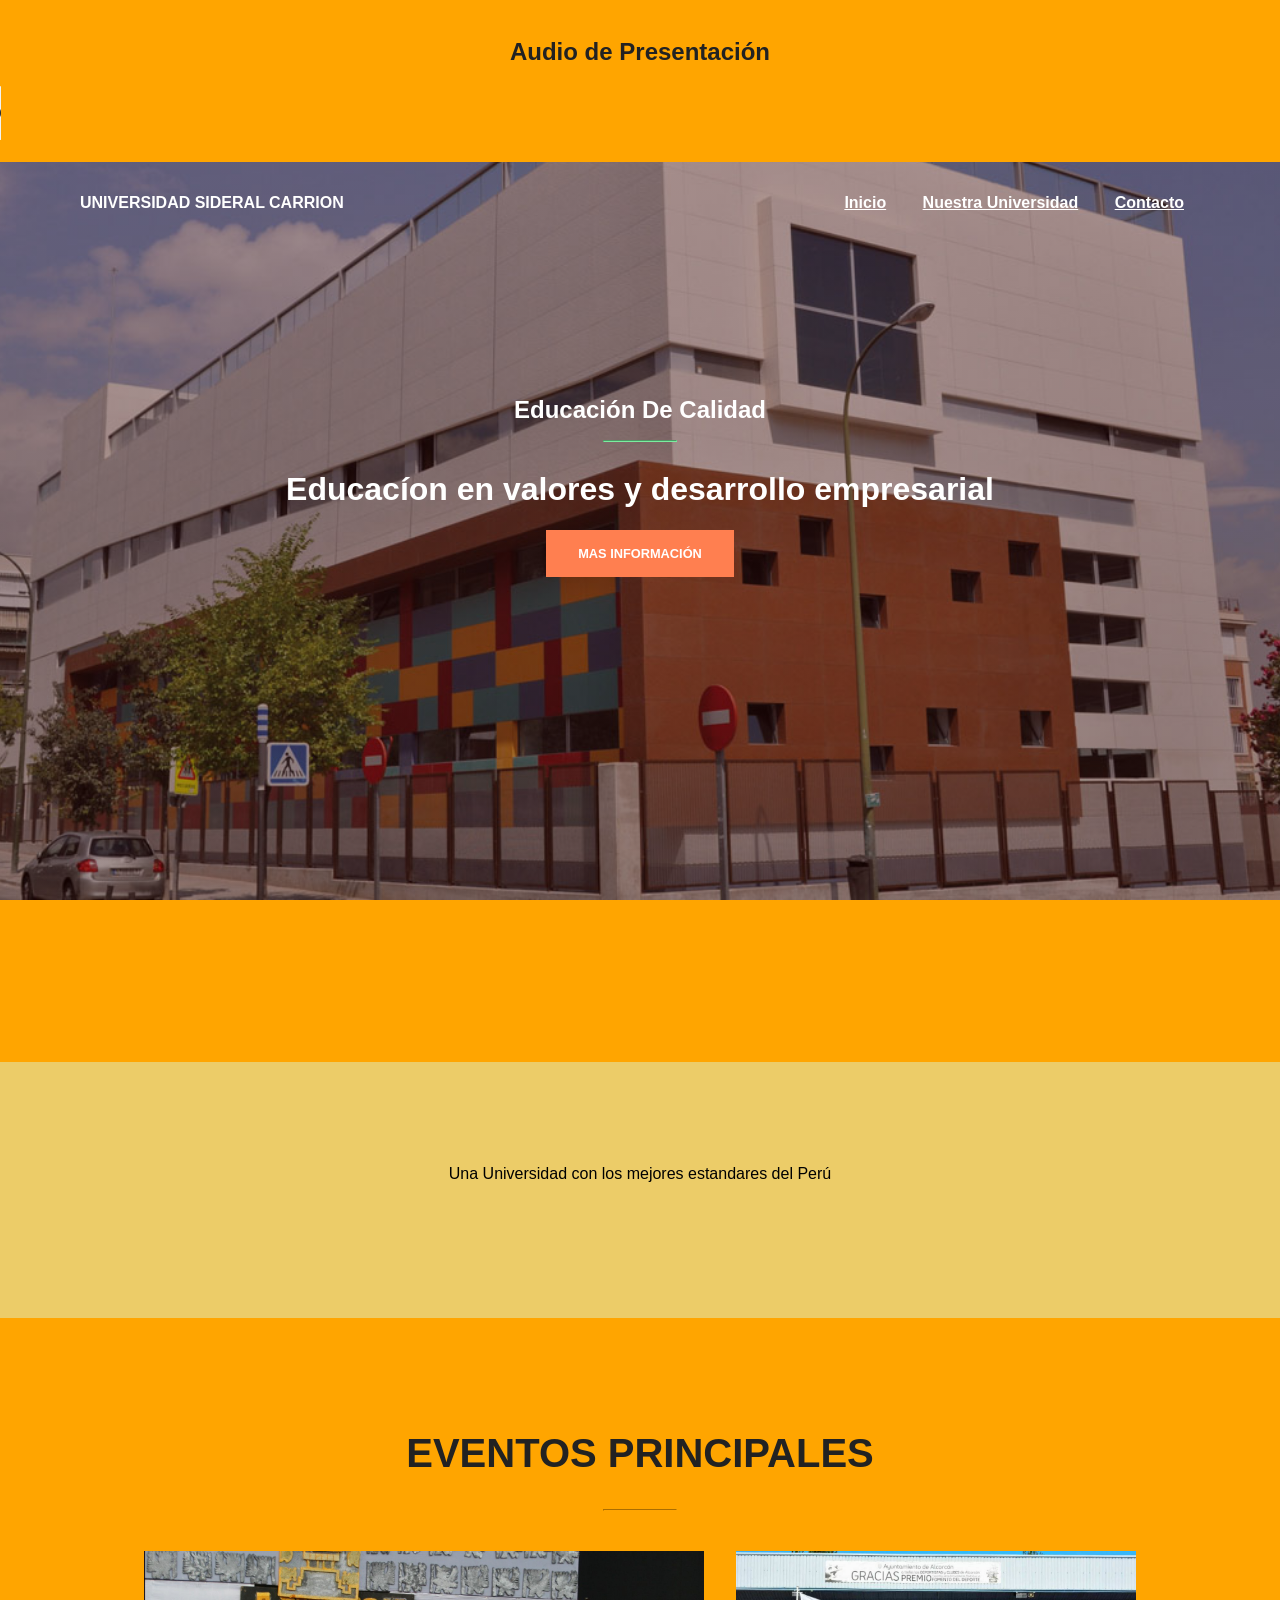
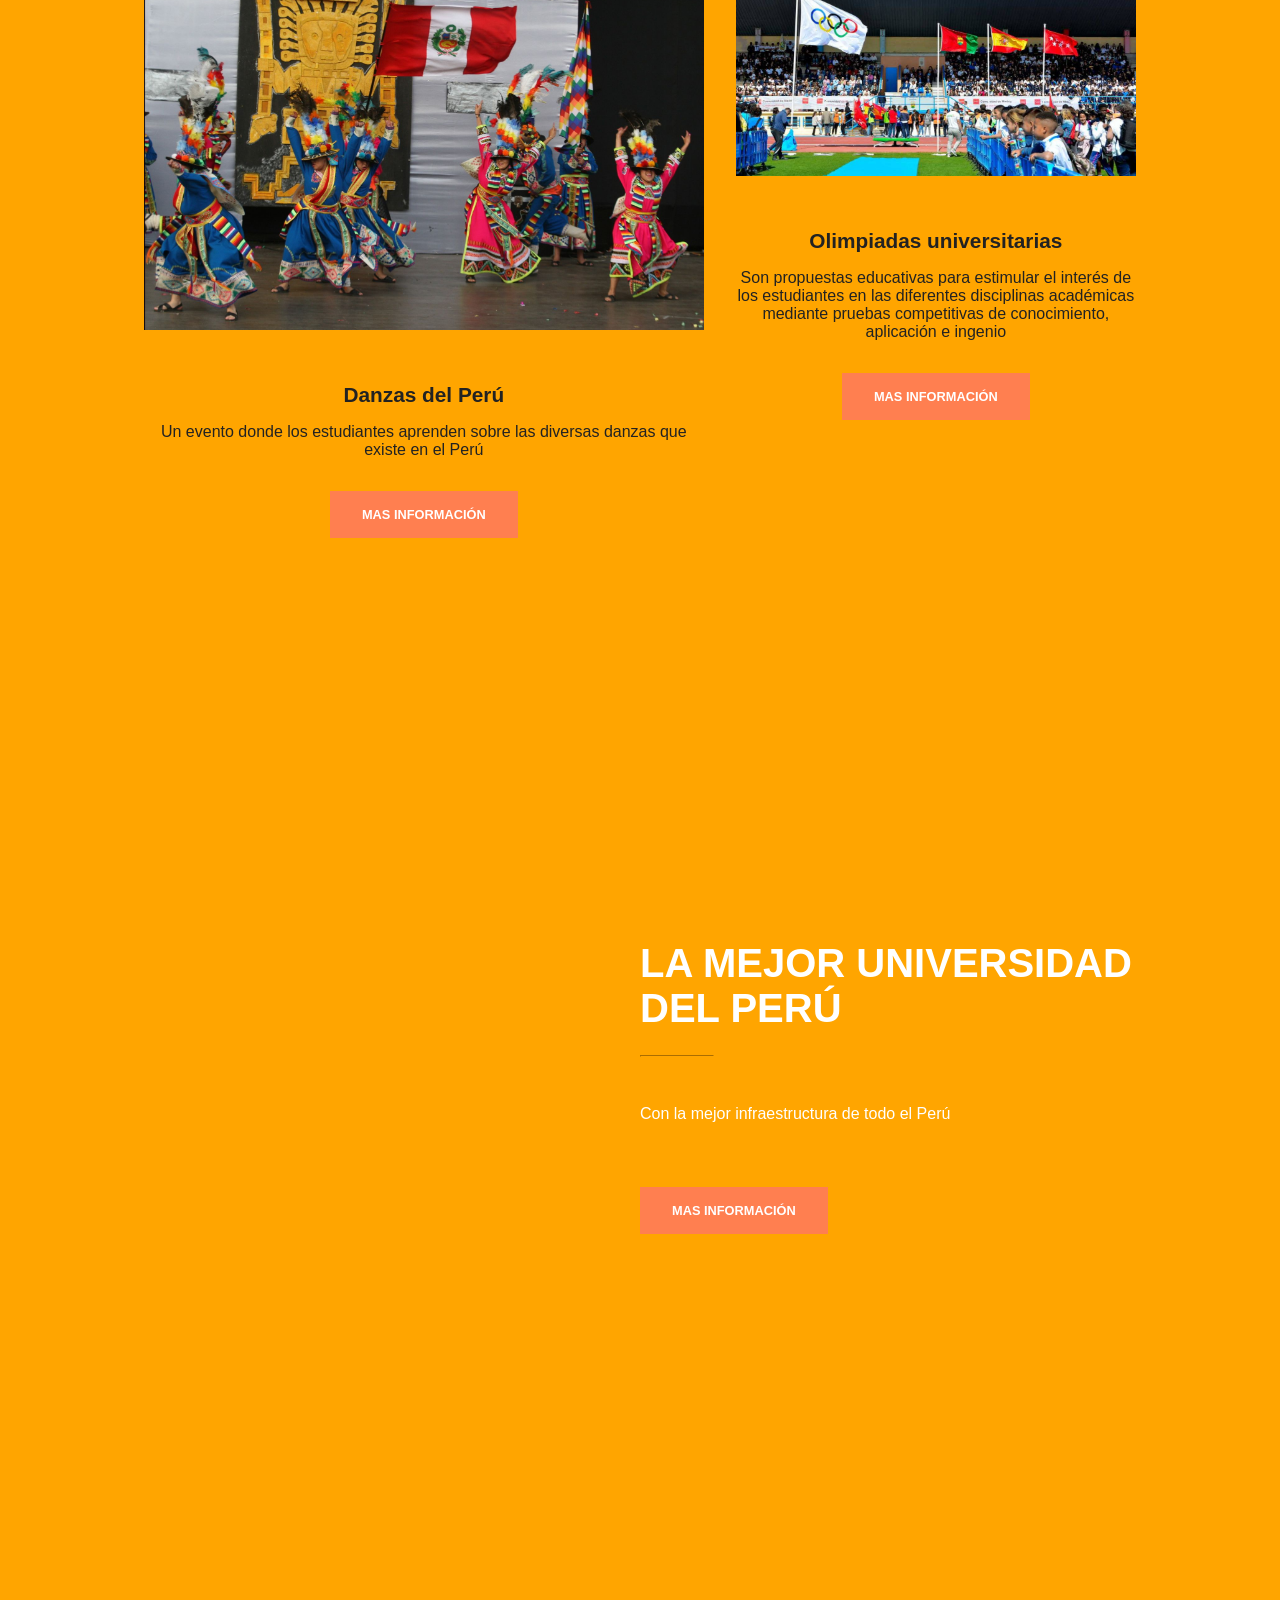
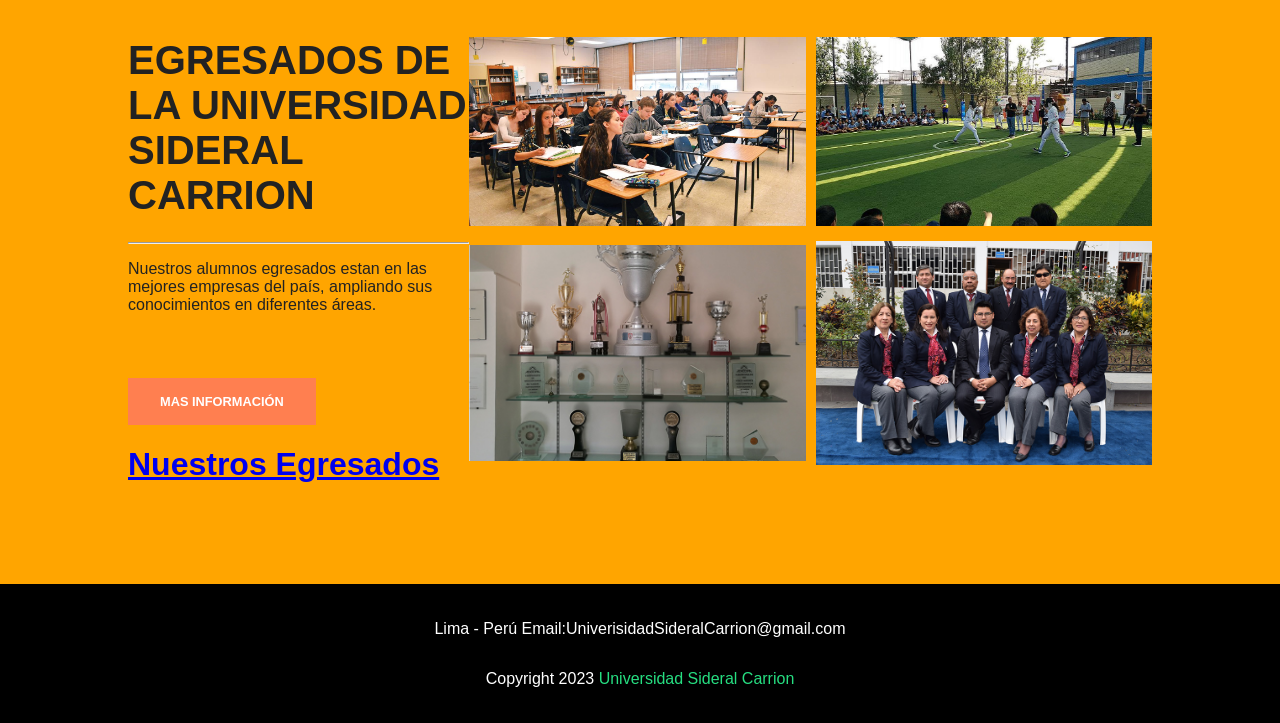
<file: public_html/index.html>
<!DOCTYPE html>
<!--
Click nbfs://nbhost/SystemFileSystem/Templates/Licenses/license-default.txt to change this license
Click nbfs://nbhost/SystemFileSystem/Templates/Other/html.html to edit this template
-->
<html>
    <head>
        <title>www.UniversidadSideralCarrion.com</title>
        <meta charset="UTF-8">
        <meta name="viewport" content="width=device-width, initial-scale=1.0">
        <link href="misEstilos.css" rel="stylesheet" type="text/css"/>
    <br>

    <center><h2>Audio de Presentación</h2></center>
    <audio controls>
        <source src="audio/audio1" type="audio/mpeg">
        Your browser does not support the <code>audio</code> tag.
    </audio>
    <br><br>
</head>
<body>
    <!-- Primera parte -->
    <div id="primera-seccion">
        
        <div id ="barra-navegacion">
            <p id="logo"><span style = "color:#ffffff">Universidad Sideral Carrion</span></p>

            <nav>
                <a href="#Inicio">Inicio</a>
                <a href="NuestroColegio.html">Nuestra Universidad</a>
                <a href="Contacto.html">Contacto</a>
            </nav>
        </div>

        <div id="Primera-seccion-contenido">
            <p>Educación de calidad</p>
            <hr>
            <h1>Educacíon en valores y desarrollo empresarial</h1>
            <a href="#" class="btn-verde">Mas Información</a>   
        </div>
    </div>

    <!-- Segunda parte -->

    <div id="segunda-seccion">
        <p class="frase">Una Universidad con los mejores estandares del Perú</p>
        <p class="frase"></p>
    </div>

    <!-- Tercera parte -->
    <div id="tercera-seccion">
        <div id="titulo">
            <h2>Eventos Principales</h2>
            <hr>
        </div> 
        <div id="container-tercera-seccion">
            <div class ="img-tercera">
                <img src="imagenes/img1.jpg" alt=""  />
                <h6>Danzas del Perú</h6>
                <p>Un evento donde los estudiantes aprenden sobre 
                    las diversas danzas que existe en el Perú</p>
                <a href="#" class="btn-verde">Mas Información</a>
            </div>


            <div class ="img-tercera">
                <img src="imagenes/img2.jpg" alt="" />
                <h6>Olimpiadas universitarias</h6>
                <p>Son propuestas educativas para estimular el interés de los estudiantes en
                    las diferentes disciplinas académicas mediante 
                    pruebas competitivas de conocimiento, aplicación e ingenio</p>
                <a href="#" class="btn-verde">Mas Información</a>
            </div>
        </div>
    </div>

    <!--Cuarta parte-->
    <div id="cuarta-seccion">
        <div id="contenedor">
            <div id="cuarta-seccion-izq" class="mitad"></div>
            <div id="cuarta-seccion-der" class="mitad">
                <h3>La Mejor Universidad del Perú</h3>
                <hr>
                <p>Con la mejor infraestructura de todo el Perú</p>
                <a href="#" class="btn-verde">Mas Información</a>
            </div>
        </div>
    </div>

    <!--Quinta parte-->
    <div id="quinta-seccion">
        <div id="quinta-seccion-izquierda">
            <h3>Egresados de la Universidad Sideral Carrion</h3>
            <hr>
            <p>Nuestros alumnos egresados estan en las mejores empresas del país, ampliando sus conocimientos en diferentes áreas.</p>
            <a href="#" class="btn-verde">Mas Información</a>
            <a href="https://youtu.be/D6T80AATkNI"><h1>Nuestros Egresados</h1></a>
        </div>

        <div id="quinta-seccion-derecha">
            <img src="imagenes/img3.jpg" alt=""/>
            <img src="imagenes/imag4.jpg" alt=""/>
            <img src="imagenes/img5.jpg" alt=""/>
            <img src="imagenes/img6.jpg" alt=""/>
        </div>  
    </div>

    <footer>
        <p>Lima - Perú
            Email:UniverisidadSideralCarrion@gmail.com</p>
        <p>Copyright 2023 <span style="color:#26de81">Universidad Sideral Carrion</span></p>
    </footer>

</body>
</html>
</file>
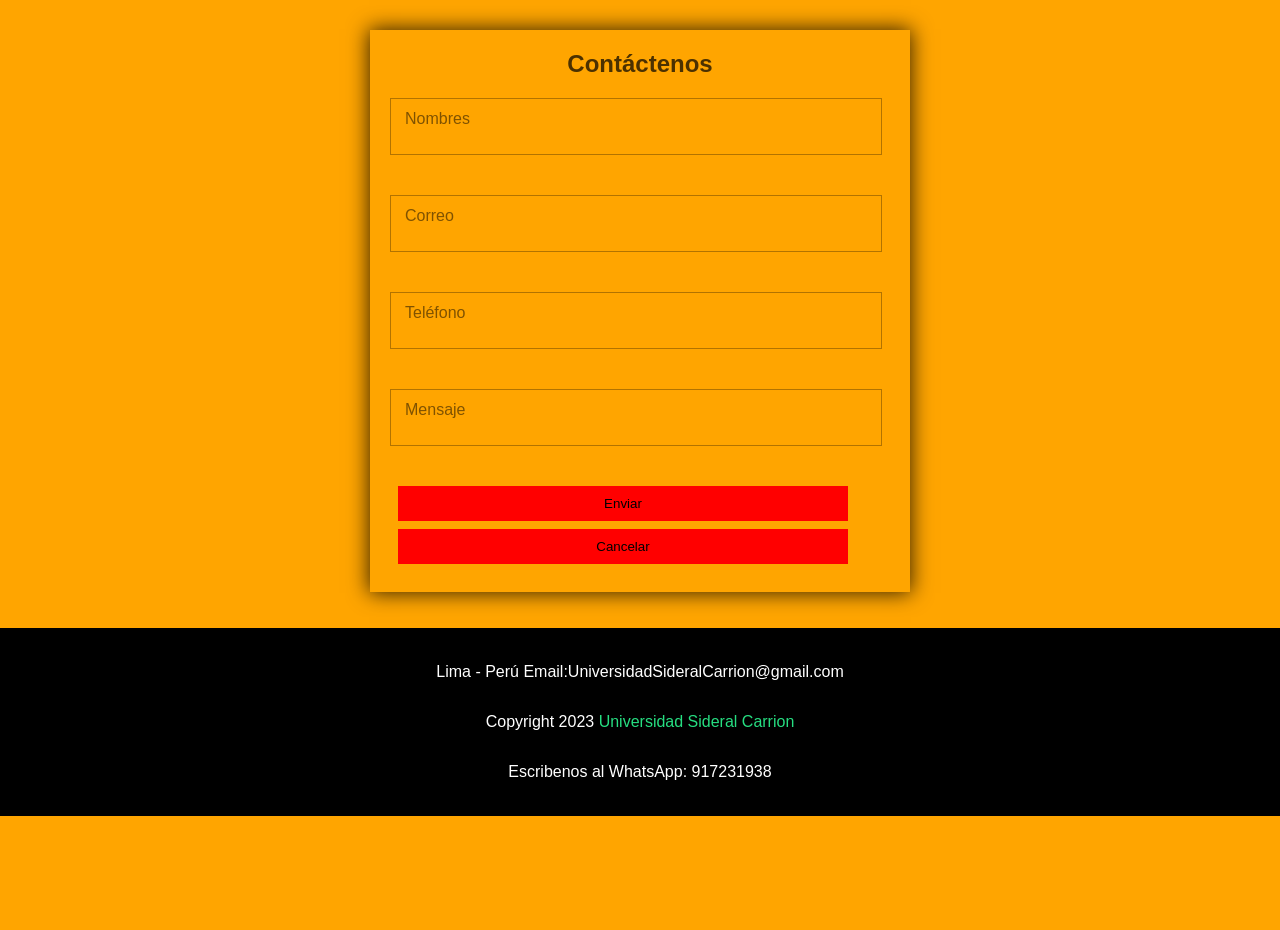
<file: public_html/Contacto.html>
<!DOCTYPE html>

<html>
    <head>
        <title>www.UniversidadSideralCarrion/Contacto.com</title>
        <meta charset="UTF-8">
        <meta name="viewport" content="width=device-width, initial-scale=1.0">
        <link href="misEstilos.css" rel="stylesheet" type="text/css"/>
    </head>
    <body>
            <section id="contacto">            
        <form action="" class="formulario">
            <h1 class="formulario_titulo">Contáctenos</h1>
            <input type="text" class="formulario_input">
            <label for="" class="formulario_label">Nombres</label>
            <input type="email" class="formulario_input">
            <label for="" class="formulario_label">Correo</label>
            <input type="text" class="formulario_input">
            <label for="" class="formulario_label">Teléfono</label>
            <input type="text" class="formulario_input">
            <label for="" class="formulario_label" >Mensaje</label>                
            <input type="submit" value="Enviar" class="formulario_submit">
            <input type="reset" value="Cancelar" class="formulario_submit">
        </form>
    </section> 
        <br>
        <br>
           <footer>
                    <p>Lima - Perú
                    Email:UniversidadSideralCarrion@gmail.com</p>
                    <p>Copyright 2023 <span style="color:#26de81">Universidad Sideral Carrion</span></p>
                    <p> Escribenos al WhatsApp: 917231938</p>
        </footer>
        
    </body>
   
</html>
</file>
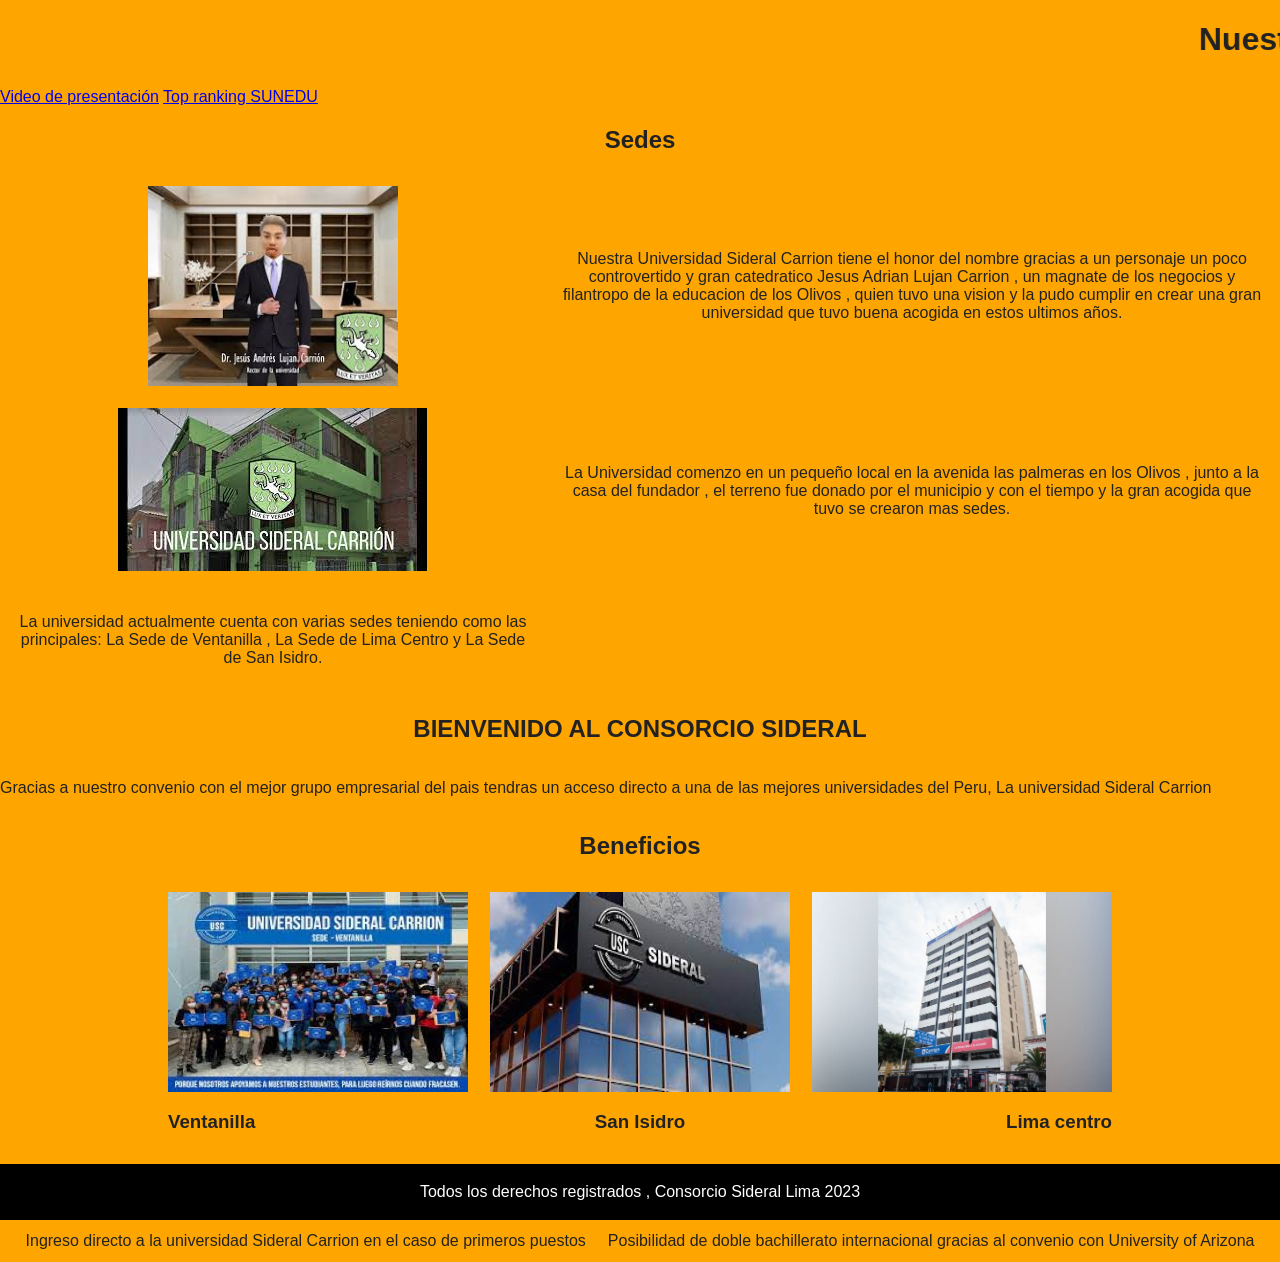
<file: public_html/NuestroColegio.html>
<!DOCTYPE html>
<!--
Click nbfs://nbhost/SystemFileSystem/Templates/Licenses/license-default.txt to change this license
Click nbfs://nbhost/SystemFileSystem/Templates/ClientSide/html.html to edit this template
-->
<html>
    <head>
        <link rel="stylesheet" href="misEstilos.css" type="text/css"/>
        <script src="js.js" type="text/javascript"></script>
        <title>www.UniversidadSideralCarrion/NuestroUniversidad.com</title>
        <meta charset="UTF-8">
        <meta name="viewport" content="width=device-width, initial-scale=1.0">
    </head>
    <body>
    <center><h1><marquee>Nuestra Universidad</marquee></h1></center>
    <a href="https://youtu.be/1j7oErexkxc">Video de presentación</a>
    <a href="https://youtu.be/pNHcghsK4zs">Top ranking SUNEDU</a>

    <table align="center" border="0" cellpadding=10>   
        <tr>
            <td colspan="20" align="center">
                <img src="imagenes/foto lujan.jpg" alt="" align="middle" width="250" height="200"/>  
            </td>
            <td  colspan="20" align="center" align="center">
                <div class="paragraph-1">
                    <p>
                        Nuestra Universidad Sideral Carrion tiene el honor del nombre  gracias a un personaje un poco
                        controvertido y gran catedratico
                        Jesus Adrian Lujan Carrion , un magnate de los negocios y filantropo de la educacion de los
                        Olivos , quien tuvo una vision y la pudo cumplir en crear una gran universidad que tuvo buena acogida en estos ultimos años.
                    </p>
                </div>
            </td>
        </tr>


        <td colspan="20" align="center" >
            <img src="imagenes/primera sede.jpg" alt=""/>    
        </td>
        <td colspan="20" align="center">
            <div class="paragraph-1">
                <p>
                    La Universidad comenzo en un pequeño local en la avenida las palmeras en los Olivos , junto a la 
                    casa del fundador , el terreno fue donado por el municipio y con el tiempo y la gran acogida que tuvo se crearon mas sedes.


                </p>
            </div>
        </td>   
    </tr>


    <div>  
        <h2><center>Sedes</center></h2>
        <td rospawn="3" align="center">
            <div class="paragraph">
                <p>
                    La universidad actualmente cuenta con varias sedes teniendo como las principales: La Sede de Ventanilla ,
                    La Sede de Lima Centro y La Sede de San Isidro.
                </p>
        </td>

        <table align="center" border="0" cellpadding=10> 
            <tr>
            <div class="figuras">
                <td rospawn="3" align="left">
                    <div>
                        <img src="imagenes/sede ventanilla.jpg" alt="" align="middle" width="300" height="200" /> 
                        <div class="paragraph"  >
                            <h3>Ventanilla</h3>

                        </div>
                    </div>
                </td>


                <div>
                    <td colspan="3" align="center">
                        <div>
                            <img src="imagenes/usc.jpg" alt="" align="middle" width="300" height="200"/>
                            <div class="paragraph">
                                <h3>San Isidro</h3>
                            </div>
                        </div>
                    </td>


                    <div>
                        <td colspan="3" align="right">
                            <div>
                                <img src="imagenes/1-61.jpg" alt="" align="middle" width="300" height="200"/>
                                <div class="paragraph">
                                    <h3>Lima centro</h3>
                                </div>
                            </div>

                        </td>
                        </tr>
                    </div>

                    <div>
                        <h2><center>BIENVENIDO AL CONSORCIO SIDERAL</center> </h2>
                        <div class="paragraph">
                            <p class="paragraph-1">
                                Gracias a nuestro convenio con el mejor grupo empresarial del pais
                                tendras un acceso directo a una de las mejores universidades del 
                                Peru, La universidad Sideral Carrion 
                            </p>
                        </div>
                    </div>
                    <comentario><!-- Aca ira una foto como background y se le aplicara diversos efectos css -->

                        <div>
                            <h2><center> Beneficios </center></h2>        
                        </div>
                        <table align="center" border="0" cellpadding=10>
                            <tr>
                                <td colspan="25" align="left">
                                    <div class="paragraph">
                                        Ingreso directo a la universidad Sideral Carrion 
                                        en el caso de primeros puestos
                                    </div>
                                </td> 

                                <td colspan="25" align="right">
                                    <div class="paragraph">
                                        Posibilidad de doble bachillerato internacional gracias
                                        al convenio con University of Arizona
                                    </div>
                                </td>
                            </tr>
                             <footer> Todos los derechos registrados , Consorcio Sideral Lima 2023 </footer>
                            </body>
                           
                            </html>
</file>
<file: public_html/misEstilos.css>
body{
    box-sizing: border-box;
    margin: 0;
    padding: 0;
    height: 100vh;
    font-family: 'noto sans', sans-serif;
    color: #222222;
}
/*Comienzan las clases*/
.btn-verde{
    text-decoration: none;
    color: white;
    font-size: 0.8rem;
    font-family: 'montserrat', sans-serif;
    text-transform: uppercase;
    font-weight: 700;
    background-color:#ff7f50;
    padding: 1rem 2rem;
    display: inline-block;
    align-self: center;
}
.frase{
    text-align: center;
    color: black;
}

/*Comienzan la primera seccion*/
#primera-seccion{
    background: linear-gradient(rgba(68,13,13,0.35),rgba(38,2,2,0.446)),url(imagenes/fondo.jpg) no-repeat center/cover;
    background-attachment: fixed;
    height: 100vh;
    color: white;
}
#barra-navegacion{
    display: flex;
    flex-direction: row;
    justify-content: space-between;
    margin: auto 5rem;
    padding-top: 2rem;
    padding-bottom: 2rem;
}
#logo{
    margin: 0;
    text-transform: uppercase;
    font-weight: 700;
}
nav>a{
    text-decoration: none;
    color: white;
    padding-left: 1rem;
    padding-right: 1rem;
}

nav>a:hover{
    color: #44bd32;
}

#Primera-seccion-contenido{

    margin-top: 8rem;
    display: flex;
    flex-direction: column;
    text-align: center;
}

#Primera-seccion-contenido>p{
    text-transform:capitalize;
    font-family: 'montserrat' , sans-serif;
    font-size: 1.5rem;
    margin-bottom: 0.5rem;
    font-weight:bold;
}
#Primera-seccion-contenido>hr{
    width:4.5rem;
    border-color: #7bed9f;
}
#primera-seccion-contenido>h1{
    font-family: 'montserrat' , sans-serif;
    text-transform: uppercase;
    font-size: 4rem;
    font-weight: 700;
    margin-bottom: 2.5rem;
}
/*Comienza la segunda parte*/
#segunda-seccion{
    background-color: #eccc68;
    min-height: 10rem;
    display: flex;
    flex-direction: column;
    justify-content: center;
    padding: 3rem;
}


/*Comienza tercera parte*/
#tercera-seccion{
    margin:auto;
    display: flex;
    flex-direction: column;
    width: 80%;
    padding-top: 5rem;
    padding-bottom: 5rem;
}
#titulo{
    margin-bottom: 2rem;
}

#titulo>h2{
    text-transform: uppercase;
    text-align: center;
    font-family: 'montserrat' , sans-serif;
    font-size: 2.5rem;
    font-weight: 700;
}
#titulo>hr{
    width: 4.5rem;
    border-color: #ffa502;
}
#container-tercera-seccion{
    text-align: center;
    display: flex;
    flex-direction: row;
}

.img-tercera{
    padding-right: 1rem;
    padding-left: 1rem;
}
.img-tercera>h6{
    text-align: center;
    font-family: 'montserrat' , sans-serif;
    font-size: 1.3rem;
    font-weight: 700;
    margin-bottom: 1rem;
}
.img-tercera>p{
    margin-bottom: 2rem
}

.img-tercera>img{
    max-width: 100%;
}

/*Comienza cuarta parte*/
#cuarta-seccion{
    background: linear-gradient(rgba(0,0,0,0.7),rgba(0,0,0,0.905)),url(imagenes/fondo2.jpg) no-repeat center/cover;
    background-attachment: fixed;
    height: 100vh;
    color: white;
    display: flex;
    flex-direction: column;
}

#contenedor{
    width: 80%;
    margin: auto;
    display: flex;
    flex-direction: row;
}
.mitad{
    width: 50%;
}

#cuarta-seccion-der>h3{
    text-transform: uppercase;
    font-family: 'montserrat' , sans-serif;
    font-size: 2.5rem;
    font-weight: 700;
    margin-bottom: 1.5rem;
}

#cuarta-seccion-der>hr{
    width: 4.5rem;
    border-color: #ffa502;
    margin-left: 0;
    margin-bottom: 3rem;
}
#cuarta-seccion-der>p{
    margin-bottom: 4rem;
}


/*Comienza cuarta parte*/
#quinta-seccion{
    width: 80%;
    display: flex;
    margin: auto;
    flex-direction: row;
    align-items: center;
    padding-top: 5rem;
    padding-bottom: 5rem;
}
#quinta-seccion-izquierda{
    flex: 1;
}
#quinta-seccion-izquierda>h3{
    text-transform: uppercase;
    font-family: 'montserrat' , sans-serif;
    font-size: 2.5rem;
    font-weight: 700;
    margin-bottom: 1.5rem;
}

#quinta-seccion-izquierda>p{
    margin-bottom: 4rem;
}

#quinta-seccion-derecha{
    flex: 2;
    display: grid;
    grid-template-columns: repeat(2,1fr);
    gap: 15px 10px;
    justify-items: center;
    align-items: center;
}
#quinta-seccion-derecha>img{
    max-width: 100%;
}

#quinta-seccion-derecha>hr{
    width: 4.5rem;
    border-color: #ff7f50;
    margin-left: 0;
    margin-bottom: 3rem;
}

footer{
    background-color:black;
    color: white;
    padding-top: 1.2rem;
    padding-bottom: 1.2rem;
    display: flex;
    flex-direction: column;
    text-align: center;
}


.paragraph{
    font-family: sans-serif;
    align-content: center;
    padding: 0.5 ;

}

.paragraph-1{
    font-family:sans-serif;
    align-content:  left ;
    padding: 0.4 ;
}


#botones{
    text-decoration: none;
    color: white;
    font-size: 0.8rem;
    font-family: 'montserrat', sans-serif;
    text-transform: uppercase;
    font-weight: 700;
    background-color:#ff7f50;
    padding: 1rem 2rem;
    display: inline-block;
    align-self: center;
}
.titulo_con{
    width: 100%;
    height: 100%;
    background: #F8F9F7;
    padding: 10px 10px 0 10px;
    position:relative;
    text-align: center;
}
/* Estilo para el enlace "Contacto" */
nav a[href="Contacto.html"] {
  color: white; /* Cambia el color del texto según tus preferencias */
  font-weight: bold; /* Cambia el peso de la fuente según tus preferencias */
  text-decoration: underline; /* Agrega un subrayado al enlace */
}
/* Estilo para el enlace "Nuestro Colegio" */
nav a[href="NuestroColegio.html"] {
  color: white; /* Cambia el color del texto según tus preferencias */
  font-weight: bold; /* Cambia el peso de la fuente según tus preferencias */
  text-decoration: underline; /* Elimina cualquier decoración del enlace */
}
/* Estilo para el enlace "Inicio" */
nav a[href="#Inicio"] {
  color: white; /* Cambia el color del texto según tus preferencias */
  font-weight: bold; /* Cambia el peso de la fuente según tus preferencias */
  text-decoration: underline; /* Agrega una línea de subrayado al enlace */
}
/*Color de fondo en contactenos*/
body {
    background-color:orange;
}

#Contacto {
    background-color: yellowgreen;
}
/*Color de boton enviar*/
input[type="submit"] {
  background-color: red;
  color: black;
  padding: 10px 20px;
  border: none;
  cursor: pointer;
}

input[type="submit"]:hover {
  background-color: #1fab6d;
}
/*Color de boton cancelar*/
input[type="reset"] {
  background-color: red;
  color: black;
  padding: 10px 20px;
  border: none;
  cursor: pointer;
}

input[type="submit"]:hover {
  background-color: #1fab6d;
}





/*formulario*/
.formulario{    
    width:500px;
    max-width: 100%;                    
    margin:auto;
    margin-top: 30px;
    padding: 20px;
    box-shadow: 0 0 20px 1px rgba(0,0,0,0.8);                                /* 0 en desplazamiento, 20 en difuminado, rgba los colores, el 0.3 es la transprencia*/
    position:relative;                                                    /*Porque despues vamos a posicion otro elemento en base al formulario*/   
}
.formulario_titulo{
    text-align: center;
    margin-top: 0;
    color:rgba(0,0,0,0.7); /* rgb(1457,74,85,0.5) en vez de 0.5, si le pongo 1 ya no hay transprarencia, empleamos el rgba porque (rojo, green, blue, alfa y alfa me permite emplear transparencia)Para que no sea muy negro le doy transparencia de 0.7*/
}

.formulario_input,.formulario_label,.formulario_submit{
    display: block; /*para que se aprecie uno debajo de otro*/
    width: 90%;    
}

.formulario_input{
    padding:20px;    
    border:1px solid rgba(0,0,0,0.3); 
    margin-bottom: 40px;      /*Porque quiero que luego los label se suba por eso necesito este espacio                                     /*le damos este ancho por el efecto que vamos a considerar*/    
    background: transparent; /*En color de fondo consideramos transparente para que se aprecie el texto*/
}


.formulario_input:focus{
    outline:1px solid rgba(7,159,37,0.7);
}
.formulario_input:focus + .formulario_label{
   margin-top: -120px;
}

.formulario_label{
    padding-left:15px;
    position:absolute;
    margin-top: -85px; /*Estoy haciendo eso para poner el label sobre el input*/
    z-index:-20; /*Para que el label se vaya detrás del input.*/
    color:rgba(0,0,0,0.5); /* el color de texto con transparencia para que no sea totalmente negro*/
    transition:all 0.25s;
}

.formulario_submit{
    background: green;
    color:#fff;
    padding: 10px 20px;  
    cursor:pointer;
    border:none;    
    margin:8px;   
}

.fijar{
    margin-top:-120px;
}

.formulario_submit:hover{
    background: #229797;
}
</file>
